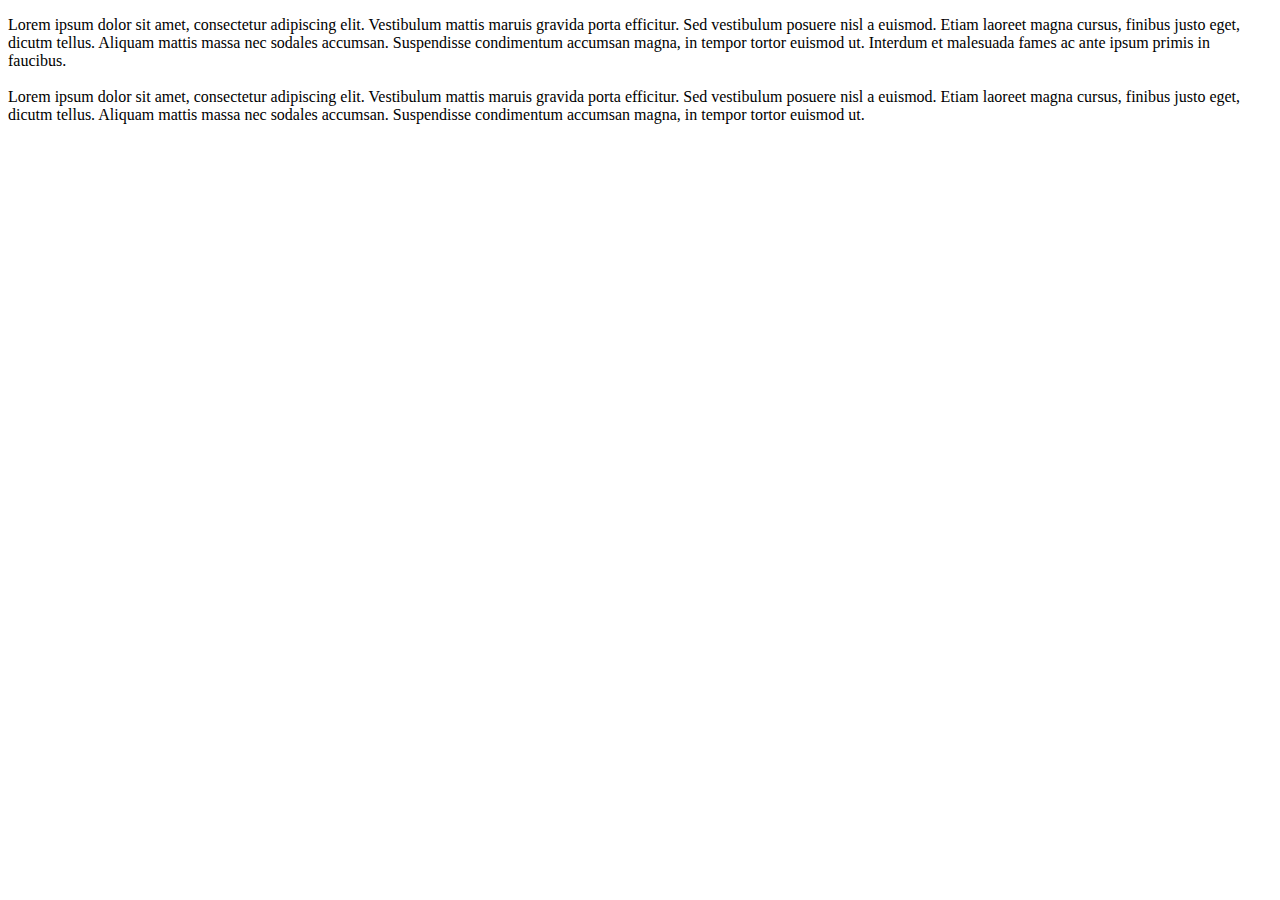
<file: first/index.html>
<!DOCTYPE html>

<html>

<head>
  <title></title>
</head>

<body>
  <div class="topBlocks hBlock1"></div>
  <div class="topBlocks hBlock2"></div>
  <div class="topBlocks hBlock3"></div>
  <p>
    Lorem ipsum dolor sit amet, consectetur adipiscing elit. Vestibulum mattis maruis gravida porta efficitur. Sed vestibulum posuere nisl a euismod. Etiam laoreet magna cursus, finibus justo eget, dicutm tellus. Aliquam mattis massa nec sodales accumsan.
    Suspendisse condimentum accumsan magna, in tempor tortor euismod ut. Interdum et malesuada fames ac ante ipsum primis in faucibus.<br /><br /> Lorem ipsum dolor sit amet, consectetur adipiscing elit. Vestibulum mattis maruis gravida porta efficitur. Sed vestibulum posuere nisl a euismod. Etiam laoreet magna cursus, finibus justo eget, dicutm tellus. Aliquam mattis massa nec sodales accumsan.
    Suspendisse condimentum accumsan magna, in tempor tortor euismod ut.
  </p>
  <div class="midBlock1"></div>
  <div class="midBlock2"></div>
  <div class="endBlocks endBlock1"></div>
  <div class="endBlocks endBlock2">
    <div class="endBlock3"></div>
  </div>
</body>

</html>
</file>
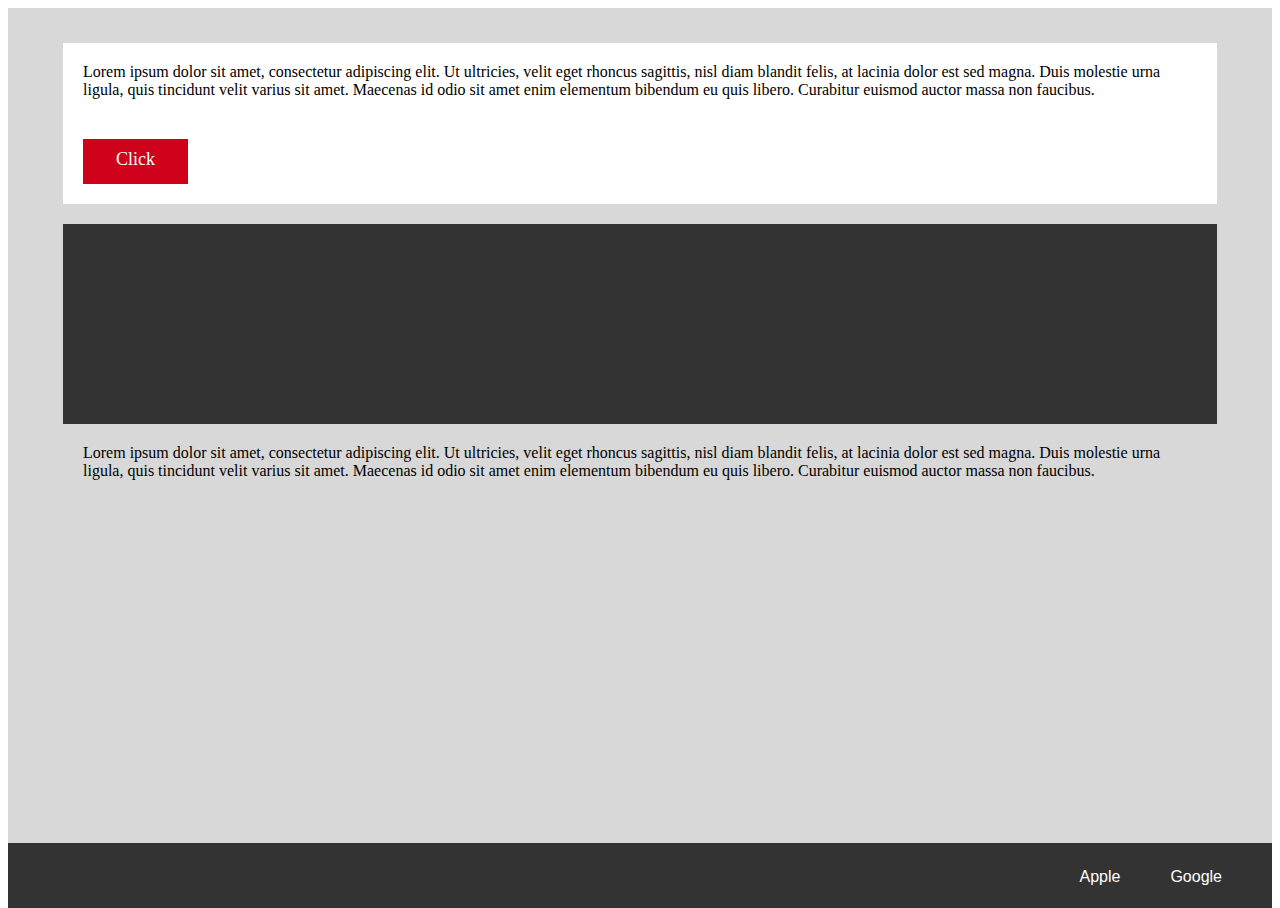
<file: second/index.html>
<!DOCTYPE html>

<html>

<head>
  <title>html-layout2 Second</title>
  <link rel="stylesheet" href="styles.css" />
</head>

<body>
  <div id="container">
    <div id="content">
      <div class="block1">
        <p class="paraGraph">Lorem ipsum dolor sit amet, consectetur adipiscing elit. Ut ultricies, velit eget rhoncus sagittis, nisl diam blandit felis, at lacinia dolor est sed magna. Duis molestie urna ligula, quis tincidunt velit varius sit amet. Maecenas id odio sit amet enim elementum bibendum eu quis libero. Curabitur euismod auctor massa non faucibus.</p>
        <div class="mockButtons leftButton">Click</div>
        <div class="mockButtons rightButton">Click</div>
      </div>
      <div class="block1">
        <div class="pic"></div>
        <p class="paraGraph">Lorem ipsum dolor sit amet, consectetur adipiscing elit. Ut ultricies, velit eget rhoncus sagittis, nisl diam blandit felis, at lacinia dolor est sed magna. Duis molestie urna ligula, quis tincidunt velit varius sit amet. Maecenas id odio sit amet enim elementum bibendum eu quis libero. Curabitur euismod auctor massa non faucibus.</p>
      </div>
    </div>
  </div>
  <div id="footer"><p>Google</p><p>Apple</p></div>
</body>

</html>
</file>
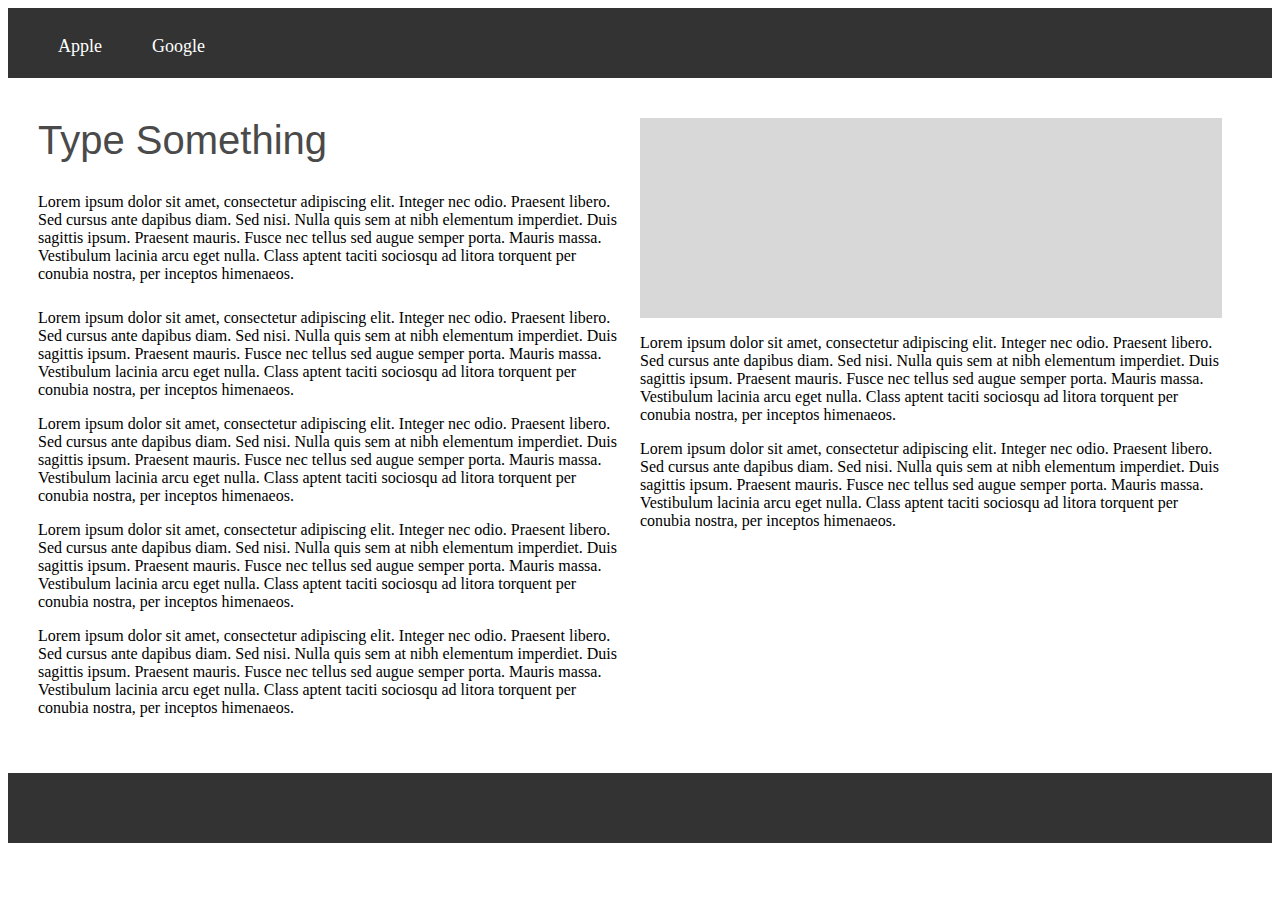
<file: third/index.html>
<!DOCTYPE html>

<html>
  <head>
    <title>html-layouts-2 Third</title>
    <link rel="stylesheet" href="styles.css" />
  </head>
  
  <body>
    <div class="bars">
      <p>Apple</p><p>Google</p>
    </div>
    <div id="content">
      <div class="middle">
        <p id="largeP">Type Something</p>
        <p class="middleP">Lorem ipsum dolor sit amet, consectetur adipiscing elit. Integer nec odio. Praesent libero. Sed cursus ante dapibus diam. Sed nisi. Nulla quis sem at nibh elementum imperdiet. Duis sagittis ipsum. Praesent mauris. Fusce nec tellus sed augue semper porta. Mauris massa. Vestibulum lacinia arcu eget nulla. Class aptent taciti sociosqu ad litora torquent per conubia nostra, per inceptos himenaeos.</p>
        <p>Lorem ipsum dolor sit amet, consectetur adipiscing elit. Integer nec odio. Praesent libero. Sed cursus ante dapibus diam. Sed nisi. Nulla quis sem at nibh elementum imperdiet. Duis sagittis ipsum. Praesent mauris. Fusce nec tellus sed augue semper porta. Mauris massa. Vestibulum lacinia arcu eget nulla. Class aptent taciti sociosqu ad litora torquent per conubia nostra, per inceptos himenaeos.</p>
        <p>Lorem ipsum dolor sit amet, consectetur adipiscing elit. Integer nec odio. Praesent libero. Sed cursus ante dapibus diam. Sed nisi. Nulla quis sem at nibh elementum imperdiet. Duis sagittis ipsum. Praesent mauris. Fusce nec tellus sed augue semper porta. Mauris massa. Vestibulum lacinia arcu eget nulla. Class aptent taciti sociosqu ad litora torquent per conubia nostra, per inceptos himenaeos.</p>
        <p>Lorem ipsum dolor sit amet, consectetur adipiscing elit. Integer nec odio. Praesent libero. Sed cursus ante dapibus diam. Sed nisi. Nulla quis sem at nibh elementum imperdiet. Duis sagittis ipsum. Praesent mauris. Fusce nec tellus sed augue semper porta. Mauris massa. Vestibulum lacinia arcu eget nulla. Class aptent taciti sociosqu ad litora torquent per conubia nostra, per inceptos himenaeos.</p>
        <p>Lorem ipsum dolor sit amet, consectetur adipiscing elit. Integer nec odio. Praesent libero. Sed cursus ante dapibus diam. Sed nisi. Nulla quis sem at nibh elementum imperdiet. Duis sagittis ipsum. Praesent mauris. Fusce nec tellus sed augue semper porta. Mauris massa. Vestibulum lacinia arcu eget nulla. Class aptent taciti sociosqu ad litora torquent per conubia nostra, per inceptos himenaeos.</p>
      </div>
      <div class="middle">
        <div class="block1"></div>
        <p>Lorem ipsum dolor sit amet, consectetur adipiscing elit. Integer nec odio. Praesent libero. Sed cursus ante dapibus diam. Sed nisi. Nulla quis sem at nibh elementum imperdiet. Duis sagittis ipsum. Praesent mauris. Fusce nec tellus sed augue semper porta. Mauris massa. Vestibulum lacinia arcu eget nulla. Class aptent taciti sociosqu ad litora torquent per conubia nostra, per inceptos himenaeos.</p>
        <p>Lorem ipsum dolor sit amet, consectetur adipiscing elit. Integer nec odio. Praesent libero. Sed cursus ante dapibus diam. Sed nisi. Nulla quis sem at nibh elementum imperdiet. Duis sagittis ipsum. Praesent mauris. Fusce nec tellus sed augue semper porta. Mauris massa. Vestibulum lacinia arcu eget nulla. Class aptent taciti sociosqu ad litora torquent per conubia nostra, per inceptos himenaeos.</p>
      </div>
    </div>
    <div class="bars"></div>
  </body>
</html>
</file>
<file: second/styles.css>
html, body, #container { height: 100%; }
body > #container { height: 800px; min-height: 100%; }

p {
  margin-right: 50px;
  margin-top: 25px;
  float: right;
}

.paraGraph {
  margin: 20px;
}

#container {
  background-color: #D8D8D8;
  width: 100%;
}

#content {
  padding-bottom: 25px;
  padding-top: 15px;
  padding-left: 20px;
  padding-right: 20px;
}

#footer {
  color: white;
  font-family: Arial;
  text-align: right;
  background-color: #333333;
  height: 65px;
  width: 100%;
  margin-top: -65px;
  clear: both;
  position: relative;
  z-index: 10;
}

.block1 {
  background-color: white;
  margin: 20px 35px 20px 35px;
  min-height: 100px;
}

.pic {
  background-color: #333333;
  height: 200px;
  width: 100%;
}

.mockButtons {
  display: inline-block;
  font-family: Verdana;
  color: white;
  font-size: 18px;
  text-align: center;
  padding: 10px;
  height: 25px;
  width: 85px;
  margin: 20px;
}

.leftButton {
  background-color: #D0021B;
}

.rightButton {
  background color: #4A90E2;
}
</file>
<file: third/styles.css>
.bars {
  max-width: 100%;
  height: 50px;
  padding: 10px;
  background-color: #333333;
}

div.bars p {
  display: inline-block;
  color: white;
  position: relative;
  left: 40px;
  margin-right: 50px;
  font-size: 18px;
}

#content {
  background-color: white;
  padding: 40px 30px 40px 30px;
  display: flex;
}

#largeP {
  font-size: 40px;
  font-family: Arial;
  color: #4A4A4A;
  position: relative;
  top: -40px;
}

.middle {
  display: inline-block;
  position: relative;
  top: 0px;
  width: 50%;
  float: left;
  margin-right: 20px;
}

.middleP {
  position: relative;
  top: -50px;
  margin-bottom: -40px;
}

.block1 {
  background-color: #D8D8D8;
  height: 200px;
  width: 100%;
}
</file>
